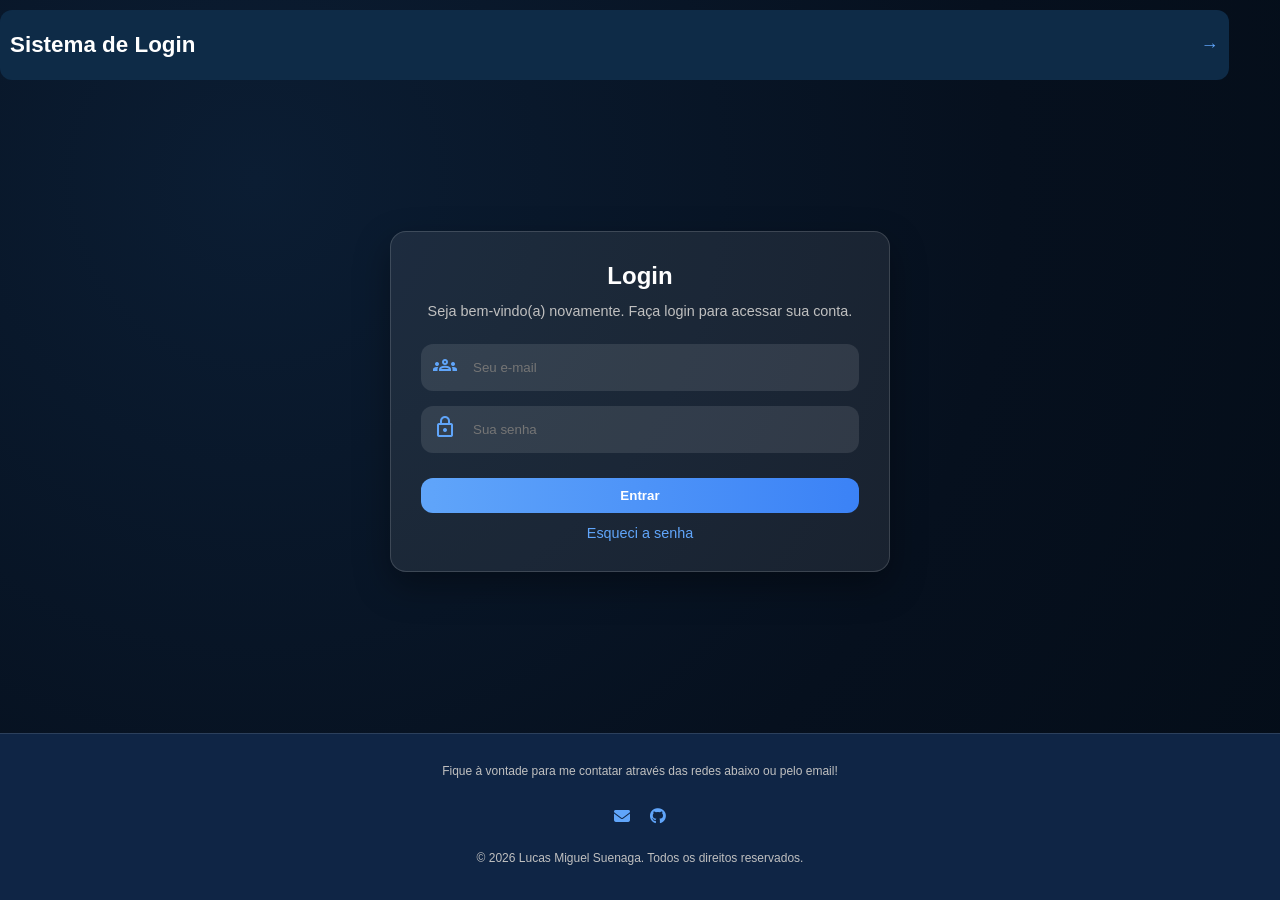
<file: index.html>
<!DOCTYPE html>
 <html lang="pt-br">
 <head>
    <meta charset="UTF-8">
    <meta name="viewport" content="width=device-width, initial-scale=1.0">
    <title>Logue-se</title>
    <link rel="stylesheet" href="estilos/s1.css">
    <link rel="stylesheet" href="estilos/m1.css">
    <link href="https://fonts.googleapis.com/css2?family=Material+Symbols+Outlined" rel="stylesheet" />
    <link rel="stylesheet" href="https://cdnjs.cloudflare.com/ajax/libs/font-awesome/6.5.0/css/all.min.css"/>


 </head>
 <body>
    <header>
        <h1>Sistema de Login</h1>
        <nav class="site-links">
    <a href="index/002.html" ><span class="arrow">→</span></a>
    </nav>

    </header>
    <main>
        <section id="login">
<div id="imagem">

</div>

<div id="formulario">
<h1>Login</h1>
<p>Seja bem-vindo(a) novamente. Faça login para acessar sua conta.</p>
<form action="login.php" method="post">
    <div class="campo">
        
<label for="ilogin"><span class="material-symbols-outlined" id="igrupo">groups</span></label>
<input type="email" name="login" id="ilogin" placeholder="Seu e-mail">
    </div>
    <div class="campo">
       <label for="isenha"><span class="material-symbols-outlined" id="ilock">lock</span></label>
       <input type="password" name="Senha" id="isenha" placeholder="Sua senha" required minlength="8" maxlength="25">
    </div>
    <input type="submit" value="Entrar">
    <a href="esqueci.html" target="_self" class="botao">
        Esqueci a senha
    </a>
</form>

</div>

        </section>
    </main>

<footer id="Contato">
<p>Fique à vontade para me contatar através das redes abaixo ou pelo email!</p>
    <ul class="socials">
      <li><a href="mailto:suenagalucasmiguel@gmail.com" target="_blank"><i class="fa-solid fa-envelope"></i></a></li>
      <li><a href="https://github.com/lumivivos" target="_blank"><i class="fa-brands fa-github"></i></a></li>

    </ul>
  </div>
  <div class="footer-bottom">
    <p>© 2026 Lucas Miguel Suenaga. Todos os direitos reservados.</p>
  </div>
  
    </footer>

 </body>
 </html>
</file>
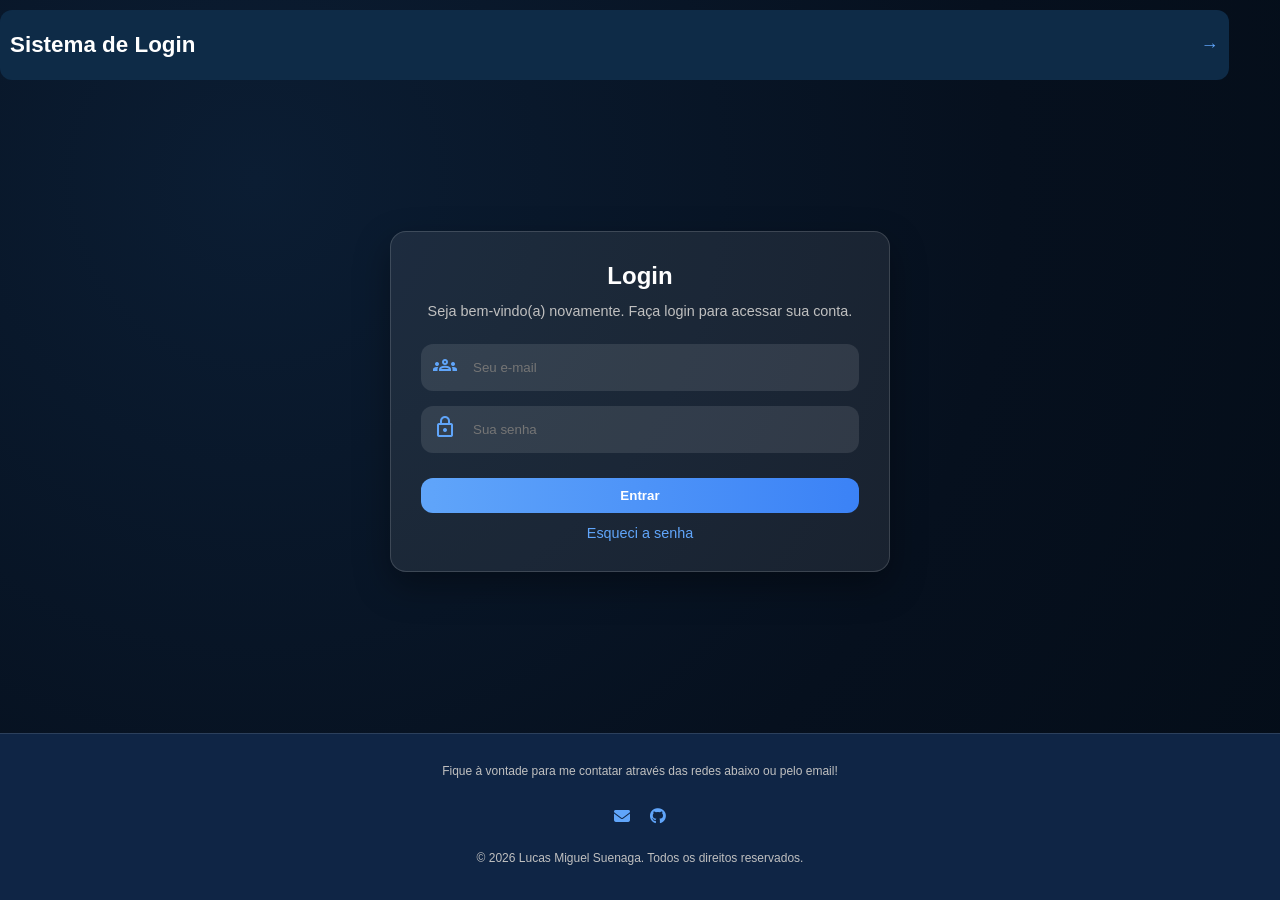
<file: index/001.html>
<!DOCTYPE html>
 <html lang="pt-br">
 <head>
    <meta charset="UTF-8">
    <meta name="viewport" content="width=device-width, initial-scale=1.0">
    <title>Logue-se</title>
    <link rel="stylesheet" href="../estilos/s1.css">
    <link rel="stylesheet" href="../estilos/m1.css">
    <link href="https://fonts.googleapis.com/css2?family=Material+Symbols+Outlined" rel="stylesheet" />
    <link rel="stylesheet" href="https://cdnjs.cloudflare.com/ajax/libs/font-awesome/6.5.0/css/all.min.css"/>


 </head>
 <body>
    <header>
        <h1>Sistema de Login</h1>
        <nav class="site-links">
    <a href="002.html" ><span class="arrow">→</span></a>
    </nav>

    </header>
    <main>
        <section id="login">
<div id="imagem">

</div>

<div id="formulario">
<h1>Login</h1>
<p>Seja bem-vindo(a) novamente. Faça login para acessar sua conta.</p>
<form action="login.php" method="post">
    <div class="campo">
        
<label for="ilogin"><span class="material-symbols-outlined" id="igrupo">groups</span></label>
<input type="email" name="login" id="ilogin" placeholder="Seu e-mail">
    </div>
    <div class="campo">
       <label for="isenha"><span class="material-symbols-outlined" id="ilock">lock</span></label>
       <input type="password" name="Senha" id="isenha" placeholder="Sua senha" required minlength="8" maxlength="25">
    </div>
    <input type="submit" value="Entrar">
    <a href="esqueci.html" target="_self" class="botao">
        Esqueci a senha
    </a>
</form>

</div>

        </section>
    </main>

<footer id="Contato">
<p>Fique à vontade para me contatar através das redes abaixo ou pelo email!</p>
    <ul class="socials">
      <li><a href="mailto:suenagalucasmiguel@gmail.com" target="_blank"><i class="fa-solid fa-envelope"></i></a></li>
      <li><a href="https://github.com/lumivivos" target="_blank"><i class="fa-brands fa-github"></i></a></li>

    </ul>
  </div>
  <div class="footer-bottom">
    <p>© 2026 Lucas Miguel Suenaga. Todos os direitos reservados.</p>
  </div>
  
    </footer>

 </body>
 </html>
</file>
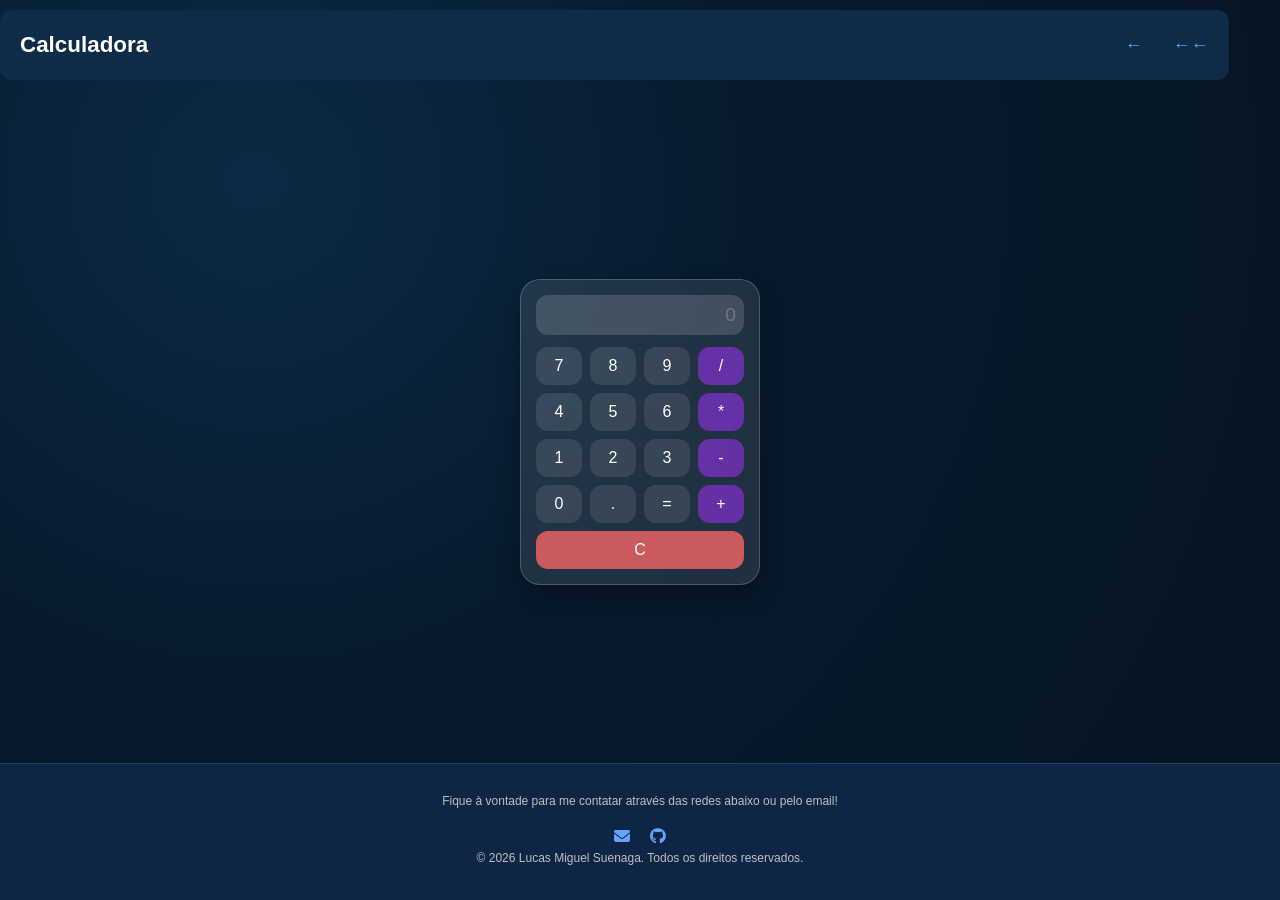
<file: index/003.html>
<!DOCTYPE html>
<html lang="pt-br">
<head>
<meta charset="UTF-8">
<meta name="viewport" content="width=device-width, initial-scale=1.0">
<title>Calculadora</title>
<link rel="stylesheet" href="https://cdnjs.cloudflare.com/ajax/libs/font-awesome/6.5.0/css/all.min.css"/>
<style>
  * {
    margin:0;
    padding:0;
    box-sizing:border-box;
    font-family: 'Segoe UI', Tahoma, Geneva, Verdana, sans-serif;
}

html, body {
    overflow-x: hidden;
}

body {
    display: flex;
    flex-direction: column;
    min-height: 100vh;
    background: radial-gradient(circle at 20% 20%, #0c2a45, #071a2d 40%, #051422 100%);
}

header {
    background: #0e2b47;
    color: #ffffff;
    text-align: center;
    padding: 20px;
    display: flex;
    align-items: center;
    justify-content: space-between;
    transition: box-shadow 0.3s ease, transform 0.3s ease;
    border-radius: 12px;
    margin: 10px auto;
    cursor: pointer;
    position: fixed;
    width: 96%;
    z-index: 1000;
    height: 70px;
    font-size: 0.7em;
}

header:hover {
    box-shadow: 0 10px 30px rgba(96,165,250,0.6), 0 6px 20px rgba(139,92,246,0.5);
    transform: translateY(-3px);
}

.site-links {
    display: flex;
    gap: 30px;
    justify-content: center;
    margin: 40px 0;
}

.site-links a {
    color: #60a5fa;
    text-decoration: none;
    font-weight: bold;
    position: relative;
    transition: all 0.3s ease;
    font-size: 1.6em;
}



.site-links a:hover {
    color: #3b82f6;
}

main {
    flex: 1;
    display: flex;
    flex-direction: column;
    align-items: center;
    justify-content: center;
    padding: 30px;
    margin-top: 100px; 
}

.calculadora {
    width: 240px;          
    padding: 15px;
    border-radius: 20px;    
    background: rgba(255,255,255,0.1); 
    backdrop-filter: blur(8px);
    border: 1px solid rgba(255,255,255,0.2);
    box-shadow: 0 10px 25px rgba(0,0,0,0.3);
}

#display {
    width: 100%;
    height: 40px;           
    border-radius: 12px;
    border: none;
    text-align: right;
    padding: 8px;
    font-size: 1.2em;
    margin-bottom: 12px;
    background-color: rgba(255,255,255,0.15);
    color: #ffffff;
}

.botoes {
    display: grid;
    grid-template-columns: repeat(4, 1fr);
    gap: 8px;
}

button {
    padding: 10px;
    font-size: 1em;
    border-radius: 12px;
    border: none;
    cursor: pointer;
    background: rgba(255,255,255,0.1);
    color: #ffffff;
    transition: all 0.2s ease-in-out;
}

button:hover {
    background: rgba(96,165,250,0.6);
    box-shadow: 0 4px 12px rgba(96,165,250,0.5);
    transform: translateY(-2px);
}

button.operator {
    background: rgba(147,51,234,0.6); 
}

button.operator:hover {
    background: rgba(147,51,234,0.8);
}

.clear {
    grid-column: span 4;
    background-color: rgba(247, 102, 102,0.8);
    color: #fff;
}

.clear:hover {
    background-color: rgba(247, 102, 102,1);
    box-shadow: 0 4px 12px rgba(247,102,102,0.5);
    transform: translateY(-2px);
}

footer {
    margin-top: auto;
    border-top: 1px solid rgba(255,255,255,0.12);
    background-color: #0f2545;
    color: #ffffff;
    padding: 25px 20px;
    display: flex;
    flex-direction: column;
    align-items: center;
    justify-content: center;
    text-align: center;
    width: 100%;
    height: auto;
}

footer p {
    margin: 5px 0 10px 0;
    color: #c0c0c0;
    font-size: 12px;
}

.socials {
    display: flex;
    flex-wrap: wrap;
    justify-content: center;
    gap: 20px;
    margin: 10px 0 0 0;
    padding: 0;
    list-style: none;
}

.socials li a {
    color: #60a5fa;
    transition: all 0.3s ease;
    align-items: center;
    justify-content: center;
}

.socials li a:hover {
    color: #3b82f6;
    transform: translateY(-5px) scale(1.2);
    text-shadow: 0 0 8px rgba(96,165,250,0.6);
}

@media screen and (max-width: 768px) and (min-width: 501px) {

    .site-links {
        margin: 20px 0;
    }

    footer {
        padding: 20px 15px;
        height: auto;
    }
    header {
        position: static;
        justify-content: space-between;
        align-items: center;
        padding: 20px 50px;
        z-index: 1;}
}

@media screen and (max-width: 500px) {
    header {
        display: none;
    }
}


</style>
</head>
<body>
       <header>
        <h1>Calculadora</h1>
        <nav class="site-links">
    <a href="002.html" ><span class="arrow">←</span></a> 
     <a href="../index.html" ><span class="arrow">←←</span></a>
    </nav>
    </header>

    <main>
        <div class="calculadora">
            <input type="text" id="display" disabled placeholder="0">
            <div class="botoes">
                <button onclick="adicionarValor('7')">7</button>
                <button onclick="adicionarValor('8')">8</button>
                <button onclick="adicionarValor('9')">9</button>
                <button class="operator" onclick="adicionarValor('/')">/</button>
                <button onclick="adicionarValor('4')">4</button>
                <button onclick="adicionarValor('5')">5</button>
                <button onclick="adicionarValor('6')">6</button>
                <button class="operator" onclick="adicionarValor('*')">*</button>
                <button onclick="adicionarValor('1')">1</button>
                <button onclick="adicionarValor('2')">2</button>
                <button onclick="adicionarValor('3')">3</button>
                <button class="operator" onclick="adicionarValor('-')">-</button>
                <button onclick="adicionarValor('0')">0</button>
                <button onclick="adicionarValor('.')">.</button>
                <button onclick="calcular()">=</button>
                <button class="operator" onclick="adicionarValor('+')">+</button>
                <button onclick="limpar()" class="clear">C</button>
            </div>
        </div>
    </main>

        <footer id="Contato">
<p>Fique à vontade para me contatar através das redes abaixo ou pelo email!</p>
    <ul class="socials">
      <li><a href="mailto:suenagalucasmiguel@gmail.com" target="_blank"><i class="fa-solid fa-envelope"></i></a></li>
      <li><a href="https://github.com/lumivivos" target="_blank"><i class="fa-brands fa-github"></i></a></li>

    </ul>
  </div>
  <div class="footer-bottom">
    <p>© 2026 Lucas Miguel Suenaga. Todos os direitos reservados.</p>
  </div>
  
    </footer>


<script>
let display = document.getElementById('display');

function adicionarValor(valor){
    display.value += valor;
}

function calcular(){
    try {
        display.value = eval(display.value);
    } catch {
        display.value = 'Erro';
    }
}

function limpar(){
    display.value = '';
}
</script>
</body>
</html>
</file>
<file: estilos/s1.css>
@charset "UTF-8";

* {
    margin: 0;
    padding: 0;
    box-sizing: border-box;
    font-family: 'Segoe UI', Tahoma, Geneva, Verdana, sans-serif;
}

html, body {
    height: 100%;
    overflow-x: hidden;
}

body {
    background: radial-gradient(circle at 20% 20%, #0b1d33, #06101e 60%, #040d18 100%);
    min-height: 100vh;
    color: #e0e0e0;
    display: flex;
    flex-direction: column;
}


header {
    background: #0e2b47;
    color: #ffffff;
    text-align: center;
    padding: 20px 10px;
    display: flex;
    align-items: center;
    justify-content: space-between;
    transition: box-shadow 0.3s ease, transform 0.3s ease;
    border-radius: 12px;
    margin: 10px auto;
    cursor: pointer;
    position: fixed;
    width: 96%;
    z-index: 1000;
    height: 70px;
    font-size: 0.7em;
}

header:hover {
    box-shadow: 0 10px 30px rgba(96,165,250,0.6), 0 6px 20px rgba(139,92,246,0.5);
    transform: translateY(-3px);
}

.header-link {
    color: #60a5fa;
    font-weight: bold;
    text-decoration: none;
    font-size: 1em;
    transition: color 0.3s ease, text-shadow 0.3s ease, transform 0.3s ease;
    margin: 10px;
    padding: 5px;
}

.header-link:hover {
    color: #8b5cf6;
    text-shadow: 0 0 8px rgba(139,92,246,0.8);
    transform: translateY(-2px) scale(1.05);
}

.site-links {
    display: flex;
    gap: 30px;
    justify-content: center;
    margin: 40px 0;
}

.site-links a {
    color: #60a5fa;
    text-decoration: none;
    font-weight: bold;
    position: relative;
    transition: all 0.3s ease;
    font-size: 1.6em;
}



.site-links a:hover {
    color: #3b82f6;
}



main {
    flex: 1;                   
    display: flex;
    justify-content: center;   
    align-items: center;          
    padding: 20px;
    margin-top: 70px;             
}

section#login {
    width: 90%;
    max-width: 500px;
    background: rgba(255,255,255,0.08);
    border: 1px solid rgba(255,255,255,0.15);
    border-radius: 16px;
    box-shadow: 0 14px 35px rgba(0,0,0,0.35);
    overflow: hidden;
    display: flex;
    flex-direction: column;
    padding: 20px;
}


#formulario {
    padding: 10px;
}

#formulario h1 {
    text-align: center;
    margin-bottom: 10px;
    color: #ffffff;
}

#formulario p {
    font-size: 0.9em;
    text-align: center;
    margin-bottom: 20px;
    color: #c0c0c0;
}


.campo {
    display: flex;
    align-items: center;
    margin-bottom: 15px;
    background: rgba(255,255,255,0.1);
    border-radius: 12px;
    padding: 8px 12px;
}

.campo span {
    color: #60a5fa;
    margin-right: 8px;
}

.campo input {
    border: none;
    background: transparent;
    width: 100%;
    padding: 8px;
    outline: none;
    color: #ffffff;
}

input[type="submit"] {
    width: 100%;
    padding: 10px;
    border: none;
    border-radius: 12px;
    background: linear-gradient(90deg, #60a5fa, #3b82f6);
    color: #ffffff;
    font-weight: bold;
    cursor: pointer;
    margin-top: 10px;
    transition: all 0.3s ease;
}

input[type="submit"]:hover {
    background: linear-gradient(90deg, #3b82f6, #2563eb);
    box-shadow: 0 6px 18px rgba(96,165,250,0.6);
    transform: translateY(-2px);
}

.botao {
    display: block;
    text-align: center;
    margin-top: 12px;
    font-size: 0.9em;
    color: #60a5fa;
    text-decoration: none;
    transition: all 0.2s ease;
}

.botao:hover {
    color: #3b82f6;
    text-shadow: 0 0 6px rgba(96,165,250,0.8);
}


.projeto-card, section {
    background: rgba(255,255,255,0.08);
    border: 1px solid rgba(255,255,255,0.15);
    border-radius: 18px;
    padding: 22px;
    margin: 20px auto;
    box-shadow: 0 14px 35px rgba(0,0,0,0.35);
    transition: all 0.3s ease;
}

.projeto-card:hover, section:hover {
    transform: translateY(-6px) scale(1.03);
    box-shadow: 0 25px 60px rgba(87, 152, 233, 0.55), 0 20px 45px rgba(85, 23, 228, 0.45);
}

.projeto-card h3, section>h2 {
    text-align: center;
    color: #ffffff;
    margin-bottom: 12px;
    position: relative;
}

.projeto-card h3:hover {
    color: #60a5fa;
    text-shadow: 0 0 8px rgba(96,165,250,0.9);
}

.projeto-card p, section p {
    color: #e0e0e0;
    line-height: 1.6;
}

.projeto-card iframe {
    width: 100%;
    height: 400px;
    border-radius: 12px;
    border: none;
}


.grid-projetos {
    display: grid;
    grid-template-columns: repeat(auto-fit, minmax(300px, 1fr));
    gap: 25px;
    width: 100%;
    justify-items: center;
}

footer {
    margin-top: auto;
    border-top: 1px solid rgba(255,255,255,0.12);
    background-color: #0f2545;
    color: #ffffff;
    padding: 25px 20px;
    display: flex;
    flex-direction: column;
    align-items: center;
    justify-content: center;
    text-align: center;
    width: 100%;
}


footer p {
    margin: 5px 0 10px 0;
    color: #c0c0c0;
    font-size: 12px;
}

.socials {
    display: flex;
    flex-wrap: wrap;
    justify-content: center;
    gap: 20px;
    margin: 10px 0;
    padding: 10px;
    list-style: none;
}

.socials li a {
    color: #60a5fa;
    transition: all 0.3s ease;
    align-items: center;
    justify-content: center;
}

.socials li a:hover {
    color: #3b82f6;
    transform: translateY(-5px) scale(1.2);
    text-shadow: 0 0 8px rgba(96,165,250,0.6);
}
</file>
<file: estilos/m1.css>
@media screen and (max-width: 768px) and (min-width: 350px) {

    section#login {
        display: flex;
        flex-direction: column;
        width: 90%;
        max-width: 400px;
        height: auto;
        margin: 20px auto;
        padding: 5px;
        gap: 5px;
    }



    header, .header-link,
    section, .projeto-card {
        transform: translateY(0) !important;
        box-shadow: 0 14px 35px rgba(0,0,0,0.35) !important;
    }

    #imagem {
        display: none;
    }

    #formulario {
        width: 100%;
        display: flex;
        flex-direction: column;
        justify-content: center;
        padding: 15px 10px;

    }

    #formulario h1 {
        font-size: 1.4em;
    }

    #formulario p {
        font-size: 0.9em;
    }

    .campo input {
        padding: 6px 8px;
    }

    input[type="submit"] {
        padding: 8px;
        font-size: 0.95em;
    }

    footer {
        padding: 20px 15px;
        width: 100%;
    }
}


@media screen and (max-width: 500px) {
    header {
        display: none;
    }
        footer {
        padding: 20px 10px;
    }

    .socials {
        gap: 10px;
    }
}
</file>
